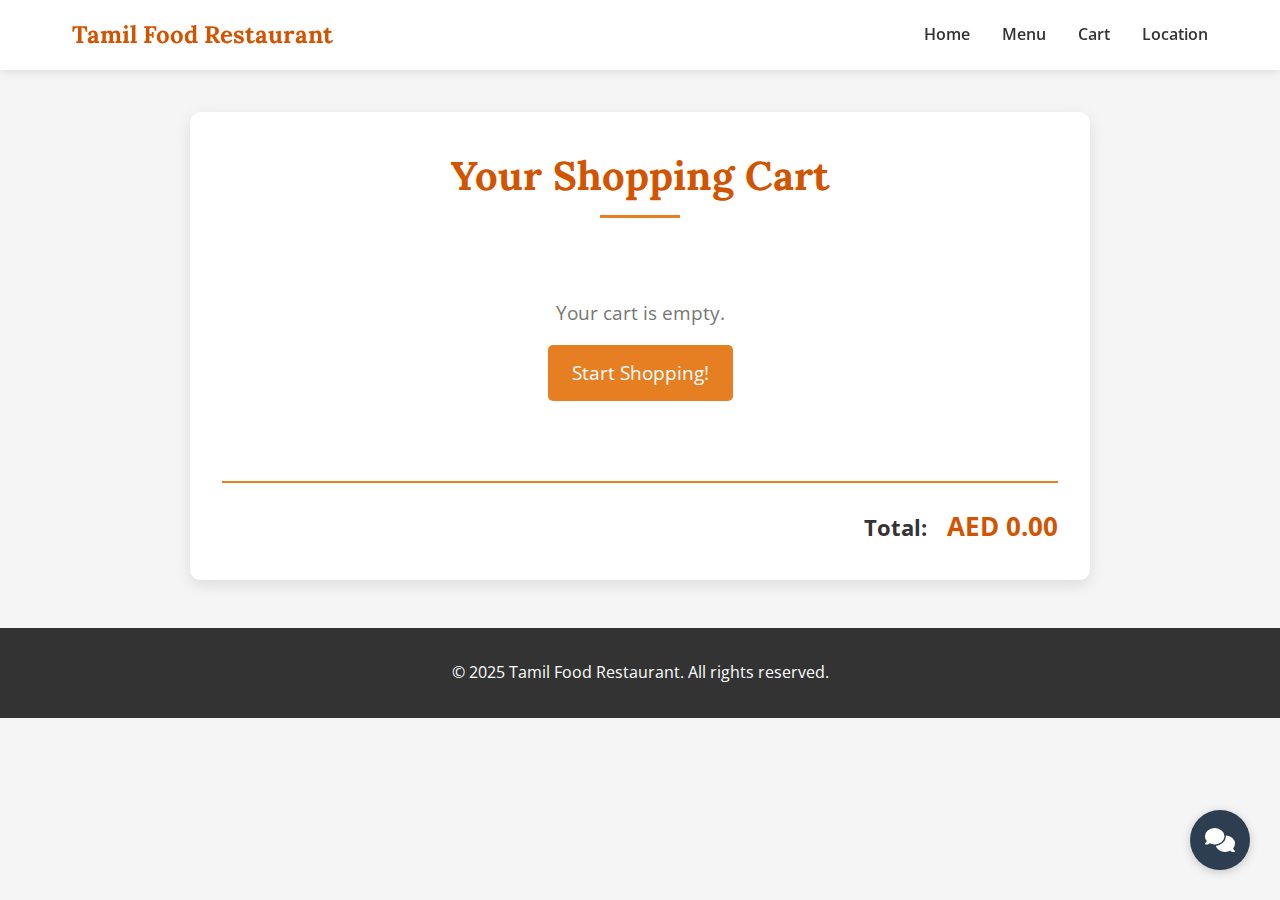
<file: cart.html>
<!DOCTYPE html>
<html lang="en">
<head>
    <meta charset="UTF-8">
    <meta name="viewport" content="width=device-width, initial-scale=1.0">
    <title>Your Cart - Tamil Food Restaurant</title>
    <link href="https://fonts.googleapis.com/css2?family=Open+Sans:wght@300;400;600;700&family=Lora:wght@400;700&display=swap" rel="stylesheet">
    <link rel="stylesheet" href="https://cdnjs.cloudflare.com/ajax/libs/font-awesome/6.4.0/css/all.min.css">
    <style>
        :root {
            --primary: #d35400;
            --secondary: #e67e22;
            --light: #f5f5f5;
            --dark: #333;
            --success: #27ae60;
            --whatsapp: #25D366;
        }

        * {
            margin: 0;
            padding: 0;
            box-sizing: border-box;
            font-family: 'Open Sans', sans-serif;
        }

        body {
            background-color: var(--light); /* Changed for a consistent background */
            color: var(--dark);
            line-height: 1.6;
            padding-top: 80px; /* To account for fixed nav */
        }

        h1, h2, h3, h4 {
            font-family: 'Lora', serif;
        }

        /* Navigation - Copied from index.html/menu.html */
        nav {
            background-color: white;
            box-shadow: 0 2px 10px rgba(0,0,0,0.1);
            position: fixed;
            width: 100%;
            top: 0;
            z-index: 1000;
            transition: all 0.3s ease;
        }

        .nav-container {
            display: flex;
            justify-content: space-between;
            align-items: center;
            max-width: 1200px;
            margin: 0 auto;
            padding: 1rem 2rem;
        }

        .logo a {
            font-family: 'Lora', serif;
            font-size: 1.5rem;
            font-weight: 700;
            color: var(--primary);
            text-decoration: none;
        }

        .nav-links {
            display: flex;
            list-style: none;
        }

        .nav-links li {
            margin-left: 2rem;
        }

        .nav-links a {
            color: var(--dark);
            text-decoration: none;
            font-weight: 600;
            transition: color 0.3s;
            position: relative;
        }

        .nav-links a:hover {
            color: var(--primary);
        }

        .nav-links a::after {
            content: '';
            position: absolute;
            width: 0;
            height: 2px;
            background: var(--primary);
            bottom: -5px;
            left: 0;
            transition: width 0.3s;
        }

        .nav-links a:hover::after {
            width: 100%;
        }

        /* Cart Page Specific Styles */
        .cart-page-container {
            max-width: 900px;
            margin: 2rem auto;
            padding: 2rem;
            background-color: white;
            border-radius: 10px;
            box-shadow: 0 5px 15px rgba(0,0,0,0.1);
            animation: fadeIn 0.8s ease-out;
        }

        .cart-page-container h1 {
            color: var(--primary);
            text-align: center;
            margin-bottom: 2rem;
            font-size: 2.5rem;
            position: relative;
            padding-bottom: 10px;
        }

        .cart-page-container h1::after {
            content: '';
            position: absolute;
            width: 80px;
            height: 3px;
            background: var(--secondary);
            bottom: 0;
            left: 50%;
            transform: translateX(-50%);
        }

        .cart-items-list {
            list-style: none;
            padding: 0;
            margin-bottom: 2rem;
        }

        .cart-item {
            display: flex;
            justify-content: space-between;
            align-items: center;
            padding: 1rem 0;
            border-bottom: 1px solid #eee;
            transition: background-color 0.3s ease;
        }

        .cart-item:last-child {
            border-bottom: none;
        }

        .cart-item-details {
            flex-grow: 1;
        }

        .cart-item-name {
            font-weight: 600;
            color: var(--dark);
            font-size: 1.1rem;
        }

        .cart-item-price {
            color: var(--primary);
            font-weight: bold;
            margin-top: 0.2rem;
        }

        .cart-item-controls {
            display: flex;
            align-items: center;
            gap: 0.5rem;
        }

        .quantity-btn {
            width: 30px;
            height: 30px;
            border: none;
            border-radius: 50%;
            background: #eee;
            cursor: pointer;
            display: flex;
            align-items: center;
            justify-content: center;
            font-size: 1.2rem;
            font-weight: bold;
            transition: all 0.2s;
        }

        .quantity-btn:hover {
            background: #ddd;
            transform: scale(1.1);
        }

        .cart-item-quantity {
            font-weight: 600;
            width: 25px;
            text-align: center;
        }

        .remove-item-btn {
            background: none;
            border: none;
            color: #e74c3c;
            font-size: 1.5rem;
            cursor: pointer;
            margin-left: 1rem;
            transition: transform 0.2s;
        }

        .remove-item-btn:hover {
            transform: scale(1.2);
        }

        .cart-summary {
            border-top: 2px solid var(--secondary);
            padding-top: 1.5rem;
            margin-top: 2rem;
            text-align: right;
        }

        .cart-total-label {
            font-size: 1.4rem;
            font-weight: bold;
            color: var(--dark);
        }

        .cart-total-amount {
            font-size: 1.6rem;
            font-weight: bold;
            color: var(--primary);
            margin-left: 1rem;
        }

        .checkout-btn {
            display: block;
            width: 100%;
            background: var(--whatsapp);
            color: white;
            padding: 1rem;
            border: none;
            border-radius: 8px;
            font-size: 1.2rem;
            font-weight: 600;
            cursor: pointer;
            margin-top: 1.5rem;
            transition: background 0.3s ease, transform 0.2s ease;
            display: flex;
            align-items: center;
            justify-content: center;
            gap: 0.75rem;
        }

        .checkout-btn:hover {
            background: #128C7E;
            transform: translateY(-2px);
        }

        .empty-cart-message {
            text-align: center;
            padding: 3rem 0;
            color: #777;
            font-size: 1.2rem;
        }

        .continue-shopping-btn {
            display: inline-block;
            margin-top: 1rem;
            background: var(--secondary);
            color: white;
            padding: 0.8rem 1.5rem;
            text-decoration: none;
            border-radius: 5px;
            transition: background 0.3s;
        }

        .continue-shopping-btn:hover {
            background: var(--primary);
        }

        /* WhatsApp Popup - Copied from index.html */
        .whatsapp-popup {
            position: fixed;
            top: 0;
            left: 0;
            width: 100%;
            height: 100%;
            background: rgba(0,0,0,0.8);
            display: flex;
            align-items: center;
            justify-content: center;
            z-index: 1001;
            opacity: 0;
            visibility: hidden;
            transition: all 0.3s;
        }

        .whatsapp-popup.active {
            opacity: 1;
            visibility: visible;
        }

        .whatsapp-container {
            background: white;
            padding: 2rem;
            border-radius: 10px;
            max-width: 500px;
            width: 90%;
            text-align: center;
            animation: fadeInUp 0.5s;
        }

        .whatsapp-container h3 {
            margin-bottom: 1rem;
            color: var(--primary);
        }

        .whatsapp-container p {
            margin-bottom: 1.5rem;
        }

        .whatsapp-actions {
            display: flex;
            gap: 1rem;
            justify-content: center;
        }

        .whatsapp-btn {
            background: var(--whatsapp);
            color: white;
            border: none;
            padding: 0.75rem 1.5rem;
            border-radius: 50px;
            cursor: pointer;
            font-weight: 600;
            display: flex;
            align-items: center;
            gap: 0.5rem;
            transition: all 0.3s;
        }

        .whatsapp-btn:hover {
            background: #128C7E;
            transform: translateY(-2px);
        }

        .cancel-btn {
            background: #e74c3c;
        }

        .cancel-btn:hover {
            background: #c0392b;
        }

        /* Footer - Copied from index.html/menu.html */
        footer {
            background: var(--dark);
            color: white;
            text-align: center;
            padding: 2rem;
            margin-top: 3rem;
        }

        /* Chatbot Styles - Copied from index.html/menu.html */
        .floating-chat-btn {
            position: fixed;
            bottom: 30px;
            right: 30px;
            width: 60px;
            height: 60px;
            background: #2c3e50;
            color: white;
            border-radius: 50%;
            display: flex;
            justify-content: center;
            align-items: center;
            font-size: 24px;
            cursor: pointer;
            box-shadow: 0 2px 10px rgba(0,0,0,0.2);
            z-index: 999;
            transition: all 0.3s ease;
        }
        .floating-chat-btn:hover {
            background: #1a252f;
            transform: scale(1.1);
        }
        .chatbot-container {
            position: fixed;
            bottom: 100px;
            right: 30px;
            width: 350px;
            height: 450px;
            background: white;
            border-radius: 10px;
            box-shadow: 0 0 20px rgba(0,0,0,0.2);
            display: flex;
            flex-direction: column;
            overflow: hidden;
            transform: translateY(20px);
            opacity: 0;
            visibility: hidden;
            transition: all 0.3s ease;
            z-index: 1000;
        }
        .chatbot-container.active {
            transform: translateY(0);
            opacity: 1;
            visibility: visible;
        }
        .chatbot-header {
            background: #2c3e50;
            color: white;
            padding: 15px;
            display: flex;
            justify-content: space-between;
            align-items: center;
        }
        .chatbot-close-btn {
            background: none;
            border: none;
            color: white;
            font-size: 20px;
            cursor: pointer;
        }
        .chatbot-messages {
            flex: 1;
            padding: 15px;
            overflow-y: auto;
            background: #f9f9f9;
        }
        .chatbot-input {
            display: flex;
            padding: 10px;
            border-top: 1px solid #eee;
            background: white;
        }
        .chatbot-text-input {
            flex: 1;
            padding: 10px;
            border: 1px solid #ddd;
            border-radius: 20px;
            outline: none;
        }
        .chatbot-send-btn {
            margin-left: 10px;
            padding: 10px 15px;
            background: #2c3e50;
            color: white;
            border: none;
            border-radius: 20px;
            cursor: pointer;
        }
        .chatbot-quick-replies {
            padding: 10px;
            border-top: 1px solid #eee;
            background: #f5f5f5;
        }
        .chatbot-quick-replies p {
            margin: 0 0 8px 0;
            font-size: 12px;
            color: #666;
        }
        .quick-reply-btn {
            margin: 0 5px 5px 0;
            padding: 5px 10px;
            background: #e3f2fd;
            border: 1px solid #bbdefb;
            border-radius: 15px;
            font-size: 12px;
            cursor: pointer;
        }
        .quick-reply-btn:hover {
            background: #bbdefb;
        }
        .message {
            margin-bottom: 15px;
            padding: 10px 15px;
            border-radius: 18px;
            max-width: 80%;
            word-wrap: break-word;
        }
        .user-message {
            background: #e3f2fd;
            margin-left: auto;
            border-bottom-right-radius: 5px;
        }
        .bot-message {
            background: #f1f1f1;
            margin-right: auto;
            border-bottom-left-radius: 5px;
        }
        .typing-indicator {
            display: inline-block;
            padding: 10px 15px;
            background: #f1f1f1;
            border-radius: 18px;
            margin-bottom: 15px;
            border-bottom-left-radius: 5px;
        }
        .typing-indicator span {
            height: 8px;
            width: 8px;
            background: #666;
            border-radius: 50%;
            display: inline-block;
            margin: 0 2px;
            animation: typing 1s infinite ease-in-out;
        }
        .typing-indicator span:nth-child(2) { animation-delay: 0.2s; }
        .typing-indicator span:nth-child(3) { animation-delay: 0.4s; }
        @keyframes typing {
            0%, 100% { transform: translateY(0); }
            50% { transform: translateY(-5px); }
        }

        /* Animations */
        @keyframes fadeIn {
            from { opacity: 0; }
            to { opacity: 1; }
        }
        @keyframes fadeInUp {
            from {
                opacity: 0;
                transform: translateY(20px);
            }
            to {
                opacity: 1;
                transform: translateY(0);
            }
        }

        @media (max-width: 768px) {
            .cart-page-container {
                margin: 1rem;
                padding: 1rem;
            }
            .cart-page-container h1 {
                font-size: 2rem;
            }
            .cart-item {
                flex-direction: column;
                align-items: flex-start;
                gap: 0.5rem;
            }
            .cart-item-controls {
                width: 100%;
                justify-content: flex-end;
            }
            .cart-total-label, .cart-total-amount {
                font-size: 1.2rem;
            }
            .checkout-btn {
                font-size: 1rem;
            }
        }
    </style>
</head>
<body>
    <nav>
        <div class="nav-container">
            <div class="logo">
                <a href="index.html">Tamil Food Restaurant</a>
            </div>
            <ul class="nav-links">
                <li><a href="index.html">Home</a></li>
                <li><a href="menu.html">Menu</a></li>
                <li><a href="cart.html">Cart</a></li>
                <li><a href="index.html#location-section">Location</a></li>
            </ul>
        </div>
    </nav>

    <div class="cart-page-container">
        <h1>Your Shopping Cart</h1>
        <ul id="cart-items-list" class="cart-items-list">
            </ul>
        <div id="empty-cart-message" class="empty-cart-message" style="display:none;">
            Your cart is empty. <br><a href="menu.html" class="continue-shopping-btn">Start Shopping!</a>
        </div>
        <div class="cart-summary">
            <span class="cart-total-label">Total:</span>
            <span id="cart-total-amount" class="cart-total-amount">AED 0.00</span>
        </div>
        <button id="checkout-btn" class="checkout-btn">
            <i class="fab fa-whatsapp"></i> Order via WhatsApp
        </button>
    </div>

    <div class="whatsapp-popup" id="whatsapp-popup">
        <div class="whatsapp-container">
            <h3>Confirm Your Order</h3>
            <p>You're about to send your order via WhatsApp. Please confirm to proceed.</p>
            <div class="whatsapp-actions">
                <button class="whatsapp-btn" id="confirm-whatsapp">
                    <i class="fab fa-whatsapp"></i> Send Order
                </button>
                <button class="whatsapp-btn cancel-btn" id="cancel-whatsapp">
                    <i class="fas fa-times"></i> Cancel
                </button>
            </div>
        </div>
    </div>

    <footer>
        <p>© 2025 Tamil Food Restaurant. All rights reserved.</p>
    </footer>

    <div class="floating-chat-btn" id="floating-chat-btn">
        <i class="fas fa-comments"></i>
    </div>

    <div class="chatbot-container" id="chatbot-container">
        <div class="chatbot-header">
            <h3>Restaurant AI Assistant</h3>
            <button class="chatbot-close-btn">×</button>
        </div>
        <div class="chatbot-messages" id="chatbot-messages"></div>
        <div class="chatbot-input">
            <input type="text" placeholder="Type your message..." class="chatbot-text-input" id="chatbot-input">
            <button class="chatbot-send-btn">Send</button>
        </div>
        <div class="chatbot-quick-replies">
            <p>Quick questions:</p>
            <button class="quick-reply-btn">What's on the menu?</button>
            <button class="quick-reply-btn">How to make reservation?</button>
            <button class="quick-reply-btn">What are your hours?</button>
            <button class="quick-reply-btn">Where are you located?</button>
        </div>
    </div>

    <script>
        // Menu Items (needs to be consistent across all pages using cart/chatbot)
        const menuItems = [
            { id: 1, name: "Green Peas Masala (3 Pcs)", price: 7, category: "Veg Gravy", veg: true },
            { id: 2, name: "Gobi Masala", price: 11, category: "Veg Gravy", veg: true },
            { id: 3, name: "Mushroom Masala", price: 12, category: "Veg Gravy", veg: true },
            { id: 4, name: "Mushroom Chilli", price: 12, category: "Veg Gravy", veg: true },
            { id: 5, name: "Mushroom Munchurian", price: 13, category: "Veg Gravy", veg: true },
            { id: 6, name: "Kadai Paneer", price: 12, category: "Veg Gravy", veg: true },
            { id: 7, name: "Mutter Paneer", price: 11, category: "Veg Gravy", veg: true },
            { id: 8, name: "Dal Fry", price: 8, category: "Veg Gravy", veg: true },
            { id: 9, name: "Dal Tadka", price: 10, category: "Veg Gravy", veg: true },
            { id: 10, name: "Dal Kichadi", price: 10, category: "Veg Gravy", veg: true },
            { id: 11, name: "Chilly Chicken(Dry)", price: 12, category: "Chicken", veg: false },
            { id: 12, name: "Chilly Chicken(Gravy)", price: 12, category: "Chicken", veg: false },
            { id: 13, name: "Chicken Masala", price: 12, category: "Chicken", veg: true },
            { id: 14, name: "Chicken Curry", price: 12, category: "Chicken", veg: true },
            { id: 15, name: "Chicken Roast Dry", price: 12, category: "Chicken", veg: false },
            { id: 16, name: "Chicken 65", price: 12, category: "Chicken", veg: true },
            { id: 17, name: "Chicken Pallipalayam", price: 12, category: "Chicken", veg: false },
            { id: 18, name: "Chicken Sukka", price: 12, category: "Chicken", veg: true },
            { id: 19, name: "Chicken Boneless 65", price: 12, category: "Chicken", veg: false },
            { id: 20, name: "Chicken Kadai 65", price: 12, category: "Chicken", veg: false },
            { id: 21, name: "Chicken Garlic", price: 12, category: "Chicken", veg: true },
            { id: 22, name: "Chicken Butter Gravy", price: 12, category: "Chicken", veg: false },
            { id: 23, name: "Chicken Pepper", price: 12, category: "Chicken", veg: true },
            { id: 24, name: "Chicken Manchurian", price: 12, category: "Chicken", veg: false },
            { id: 25, name: "Mutton Curry", price: 14, category: "Mutton", veg: false },
            { id: 26, name: "Mutton Masala", price: 14, category: "Mutton", veg: false },
            { id: 27, name: "Mutton Sukka", price: 14, category: "Mutton", veg: false },
            { id: 28, name: "Mutton Kadai", price: 14, category: "Mutton", veg: false },
            { id: 29, name: "Mutton Pepper Dry", price: 14, category: "Mutton", veg: false },
            { id: 30, name: "Mutton Chilli", price: 14, category: "Mutton", veg: false },
            { id: 31, name: "Mutton Pepper Gravy", price: 14, category: "Mutton", veg: false },
            { id: 32, name: "Mutton Chetinadu", price: 14, category: "Mutton", veg: false },
            { id: 33, name: "Prawns Noodles", price: 16, category: "Noodles", veg: false },
            { id: 34, name: "Schezwan Veg Noodles", price: 12, category: "Noodles", veg: true },
            { id: 35, name: "Schezwan Egg Noodles", price: 13, category: "Noodles", veg: false },
            { id: 36, name: "Schezwan Chicken Noodles", price: 14, category: "Noodles", veg: false },
            { id: 37, name: "Schezwan Mutton Noodles", price: 16, category: "Noodles", veg: false },
            { id: 66, name: "Veg Noodles", price: 11, category: "Noodles", veg: true },
            { id: 70, name: "Egg Noodles", price: 12, category: "Noodles", veg: false },
            { id: 71, name: "Mix Noodles", price: 16, category: "Noodles", veg: false },
            { id: 72, name: "Chicken Noodles", price: 13, category: "Noodles", veg: false },
            { id: 73, name: "Mutton Noodles", price: 15, category: "Noodles", veg: false },
            { id: 56, name: "Veg Fried Rice", price: 9, category: "Fried Rice", veg: true },
            { id: 61, name: "Egg Fried Rice", price: 9, category: "Fried Rice", veg: false },
            { id: 62, name: "Chicken Fried Rice", price: 9, category: "Fried Rice", veg: false },
            { id: 63, name: "Mutton Fried Rice", price: 9, category: "Fried Rice", veg: false },
            { id: 64, name: "Mix Fried Rice", price: 9, category: "Fried Rice", veg: false },
            { id: 65, name: "Schezwan Egg Fried Rice", price: 9, category: "Fried Rice", veg: false },
            { id: 67, name: "Schezwan Chicken Fried Rice", price: 9, category: "Fried Rice", veg: false },
            { id: 68, name: "Schezwan Mutton Fried Rice", price: 9, category: "Fried Rice", veg: false },
            { id: 69, name: "Prawns Fried Rice", price: 9, category: "Fried Rice", veg: false },
            { id: 49, name: "Chicken 65 Biriyani", price: 16, category: "Special Dum Biriyani", veg: false },
            { id: 50, name: "Chicken Biriyani", price: 14, category: "Special Dum Biriyani", veg: false },
            { id: 51, name: "Mutton Biriyani", price: 16, category: "Special Dum Biriyani", veg: false },
            { id: 52, name: "Egg Biriyani", price: 12, category: "Special Dum Biriyani", veg: false },
            { id: 53, name: "Prawns Biriyani", price: 18, category: "Special Dum Biriyani", veg: false },
            { id: 54, name: "Fish Biriyani", price: 17, category: "Special Dum Biriyani", veg: false },
            { id: 55, name: "Plain Biriyani", price: 11, category: "Special Dum Biriyani", veg: false },
            { id: 38, name: "Gobi Manchurian Dry", price: 12, category: "Vegetable Dishes", veg: true },
            { id: 39, name: "Gobi Manchurian Gravy", price: 12, category: "Vegetable Dishes", veg: true },
            { id: 40, name: "Gobi Chilli Dry", price: 12, category: "Vegetable Dishes", veg: true },
            { id: 41, name: "Gobi Chilli Gravy", price: 12, category: "Vegetable Dishes", veg: true },
            { id: 42, name: "Gobi 65", price: 12, category: "Vegetable Dishes", veg: true },
            { id: 43, name: "Channa Masala", price: 7, category: "Vegetable Dishes", veg: true },
            { id: 44, name: "Mix Vegetable", price: 7, category: "Vegetable Dishes", veg: true },
            { id: 45, name: "Paneer Masala", price: 11, category: "Vegetable Dishes", veg: true },
            { id: 46, name: "South Indian Thali(Veg)", price: 11, category: "Thali", veg: true },
            { id: 47, name: "South Indian Thali(Chicken/Fish)", price: 13, category: "Thali", veg: false },
            { id: 48, name: "Variety Rice", price: 8, category: "Thali", veg: true },
            { id: 57, name: "Jeera Rice", price: 9, category: "Fried Rice", veg: true },
            { id: 58, name: "Ghee Rice", price: 9, category: "Fried Rice", veg: true },
            { id: 59, name: "Gobi Fried Rice", price: 9, category: "Fried Rice", veg: true },
            { id: 60, name: "Ginger Fried Rice", price: 9, category: "Fried Rice", veg: true },
            { id: 74, name: "Fish Masala", price: 9, category: "Sea Foods", veg: false },
            { id: 75, name: "Fish Fry", price: 15, category: "Sea Foods", veg: false },
            { id: 76, name: "Sherry Fry", price: 15, category: "Sea Foods", veg: false },
            { id: 77, name: "Fish Manchurian", price: 15, category: "Sea Foods", veg: false },
            { id: 78, name: "Fish Chilli", price: 14, category: "Sea Foods", veg: false },
            { id: 79, name: "Ayala Fish Fry", price: 15, category: "Sea Foods", veg: false },
            { id: 80, name: "Nethili Fish", price: 12, category: "Sea Foods", veg: false },
            { id: 81, name: "Prawns Masala", price: 15, category: "Sea Foods", veg: false },
            { id: 82, name: "Prawns 65", price: 15, category: "Sea Foods", veg: false },
            { id: 83, name: "Prawns Ginger", price: 15, category: "Sea Foods", veg: false },
            { id: 84, name: "Prawns Sukka", price: 15, category: "Sea Foods", veg: false },
            { id: 85, name: "Egg Masala", price: 8, category: "Egg Dishes", veg: false },
            { id: 86, name: "Egg Roast", price: 8, category: "Egg Dishes", veg: false },
            { id: 87, name: "Egg Bhurji", price: 6, category: "Egg Dishes", veg: false },
            { id: 88, name: "Veg Soup", price: 5, category: "Soup", veg: true },
            { id: 89, name: "Chicken Soup", price: 5, category: "Soup", veg: false },
            { id: 90, name: "Mutton Soup", price: 6, category: "Soup", veg: false },
            { id: 91, name: "Nandu Soup", price: 12, category: "Soup", veg: false },
            { id: 92, name: "Tea", price: 1, category: "Hot & Cold Drinks", veg: true },
            { id: 93, name: "Coffee", price: 3, category: "Hot & Cold Drinks", veg: true },
            { id: 94, name: "Fresh Milk", price: 2, category: "Hot & Cold Drinks", veg: true },
            { id: 95, name: "Soft drinks", price: 3, category: "Hot & Cold Drinks", veg: true },
            { id: 96, name: "Badam Milk (H)", price: 3, category: "Hot & Cold Drinks", veg: true },
            { id: 97, name: "Sukku Coffee", price: 2, category: "Hot & Cold Drinks", veg: true },
            { id: 98, name: "Mineral Water", price: 1, category: "Hot & Cold Drinks", veg: true },
            { id: 99, name: "Chetinadu Chicken", price: 13, category: "FNR Special", veg: false },
            { id: 100, name: "Nandu Masala (Crab)", price: 12, category: "FNR Special", veg: false },
            { id: 101, name: "Mutton Boti Masala", price: 11, category: "FNR Special", veg: false },
            { id: 102, name: "Mutton Liver Masala", price: 12, category: "FNR Special", veg: false },
            { id: 103, name: "Parotta", price: 1, category: "Dinner", veg: true },
            { id: 104, name: "Parotta Set(2Pcs)", price: 5, category: "Dinner", veg: true },
            { id: 105, name: "Wheat Parotta", price: 2, category: "Dinner", veg: true },
            { id: 106, name: "Wheat Parotta Set(2Pcs)", price: 7, category: "Dinner", veg: true },
            { id: 107, name: "Chappathi", price: 1, category: "Dinner", veg: true },
            { id: 108, name: "Chappathi Set(2Pcs)", price: 5, category: "Dinner", veg: true },
            { id: 109, name: "Egg Lappa", price: 7, category: "Dinner", veg: false },
            { id: 110, name: "Veche Plain Parotta", price: 3, category: "Dinner", veg: true },
            { id: 111, name: "Egg Veche Parotta", price: 5, category: "Dinner", veg: false },
            { id: 112, name: "Egg Kothu Parotta", price: 12, category: "Dinner", veg: false },
            { id: 113, name: "Kothu Parotta Vegetable", price: 11, category: "Dinner", veg: true },
            { id: 114, name: "Kothu Parotta Chicken", price: 12, category: "Dinner", veg: false },
            { id: 115, name: "Kothu Parotta Mutton", price: 14, category: "Dinner", veg: false },
            { id: 116, name: "Kothu Parotta Prawn", price: 15, category: "Dinner", veg: false },
            { id: 117, name: "Mix Kothu Parotta", price: 15, category: "Dinner", veg: false },
            { id: 118, name: "Chilli Parotta Chicken", price: 13, category: "Dinner", veg: false },
            { id: 119, name: "Chilli Parotta Vegetable", price: 11, category: "Dinner", veg: false },
            { id: 120, name: "Chilli Parotta Mutton", price: 14, category: "Dinner", veg: false },
            { id: 121, name: "Chicken Lappa", price: 8, category: "Dinner", veg: false },
            { id: 122, name: "Chicken Murthaba", price: 10, category: "Dinner", veg: false },
        ];


        // DOM Elements for Cart
        const cartItemsList = document.getElementById('cart-items-list');
        const cartTotalAmount = document.getElementById('cart-total-amount');
        const checkoutBtn = document.getElementById('checkout-btn');
        const emptyCartMessage = document.getElementById('empty-cart-message');

        // DOM Elements for WhatsApp Popup
        const whatsappPopup = document.getElementById('whatsapp-popup');
        const confirmWhatsappBtn = document.getElementById('confirm-whatsapp');
        const cancelWhatsappBtn = document.getElementById('cancel-whatsapp');

        document.addEventListener('DOMContentLoaded', () => {
            renderCartItems();
            updateCartSummary();

            checkoutBtn.addEventListener('click', showWhatsappPopup);
            confirmWhatsappBtn.addEventListener('click', sendWhatsappOrder);
            cancelWhatsappBtn.addEventListener('click', hideWhatsappPopup);

            // Chatbot initialization for cart.html
            const chatBtn = document.getElementById('floating-chat-btn');
            const chatContainer = document.getElementById('chatbot-container');
            const closeBtn = document.querySelector('.chatbot-close-btn');
            const sendBtn = document.querySelector('.chatbot-send-btn');
            const chatInput = document.getElementById('chatbot-input');
            const messagesContainer = document.getElementById('chatbot-messages');

            chatBtn.addEventListener('click', () => chatContainer.classList.toggle('active'));
            closeBtn.addEventListener('click', () => chatContainer.classList.remove('active'));
            sendBtn.addEventListener('click', sendMessage);
            chatInput.addEventListener('keypress', (e) => {
                if (e.key === 'Enter') sendMessage();
            });

            function sendMessage() {
                const message = chatInput.value.trim();
                if (!message) return;
                addMessage(message, 'user');
                chatInput.value = '';
                showTypingIndicator();
                setTimeout(() => {
                    removeTypingIndicator();
                    const response = generateAIResponse(message);
                    addMessage(response, 'bot');
                }, 1000 + Math.random() * 1500);
            }

            function addMessage(text, sender) {
                const message = document.createElement('div');
                message.classList.add('message', `${sender}-message`);
                message.innerHTML = text;
                messagesContainer.appendChild(message);
                messagesContainer.scrollTop = messagesContainer.scrollHeight;
            }

            function showTypingIndicator() {
                const typing = document.createElement('div');
                typing.className = 'typing-indicator';
                typing.id = 'typing-indicator';
                typing.innerHTML = '<span></span><span></span><span></span>';
                messagesContainer.appendChild(typing);
                messagesContainer.scrollTop = messagesContainer.scrollHeight;
            }

            function removeTypingIndicator() {
                const typing = document.getElementById('typing-indicator');
                if (typing) typing.remove();
            }

            function generateAIResponse(input) {
                const lower = input.toLowerCase();

                if (lower.includes("menu") || lower.includes("food") || lower.includes("dishes")) {
                    let fullMenuResponse = "Certainly! Here is our full menu:\n\n";
                    const categorizedMenu = menuItems.reduce((acc, item) => {
                        if (!acc[item.category]) {
                            acc[item.category] = [];
                        }
                        acc[item.category].push(item);
                        return acc;
                    }, {});

                    for (const category in categorizedMenu) {
                        fullMenuResponse += `*${category}*:\n`;
                        categorizedMenu[category].forEach(item => {
                            fullMenuResponse += `• ${item.name} - AED ${item.price.toFixed(2)}\n`;
                        });
                        fullMenuResponse += "\n";
                    }

                    fullMenuResponse += "You can also view the complete menu on our <a href='menu.html' target='_blank'>Menu Page</a>.";
                    return fullMenuResponse;
                }

                const matches = menuItems.filter(item =>
                    item.name.toLowerCase().includes(lower)
                );

                if (matches.length > 0) {
                    const response = matches.slice(0, 10).map(item => `• ${item.name} - AED ${item.price.toFixed(2)}`).join('\n');
                    return `Here’s what I found for your search:\n\n${response}`;
                }

                if (lower.includes("hours") || lower.includes("timing")) return "🕗 We're open daily from 8 AM to 10 PM.";
                if (lower.includes("reservation") || lower.includes("book") || lower.includes("table"))
                    return "📞 You can make a reservation by calling us at +971 50 123 4567.";
                if (lower.includes("location") || lower.includes("where")) return "📍 We're at 123 Food Street, Al Nahda, Sharjah, UAE.";

                return "I'm here to help with anything about our restaurant! Try asking about the menu, location, or hours.";
            }

            document.querySelectorAll('.quick-reply-btn').forEach(btn => {
                btn.addEventListener('click', function () {
                    const text = this.textContent;
                    addMessage(text, 'user');
                    showTypingIndicator();
                    setTimeout(() => {
                        removeTypingIndicator();
                        const reply = generateAIResponse(text);
                        addMessage(reply, 'bot');
                    }, 1000 + Math.random() * 1500);
                });
            });

            setTimeout(() => {
                addMessage("Hello! I'm your AI restaurant assistant. Ask me about our menu, hours, or reservations!", 'bot');
            }, 1500);
        });

        // Cart functions
        function getCart() {
            return JSON.parse(localStorage.getItem('cart')) || [];
        }

        function saveCart(cart) {
            localStorage.setItem('cart', JSON.stringify(cart));
        }

        function renderCartItems() {
            const cart = getCart();
            cartItemsList.innerHTML = ''; // Clear existing items

            if (cart.length === 0) {
                emptyCartMessage.style.display = 'block';
                checkoutBtn.style.display = 'none';
            } else {
                emptyCartMessage.style.display = 'none';
                checkoutBtn.style.display = 'flex'; // Use flex to align WhatsApp icon
                cart.forEach(item => {
                    const li = document.createElement('li');
                    li.className = 'cart-item';
                    li.innerHTML = `
                        <div class="cart-item-details">
                            <div class="cart-item-name">${item.name}</div>
                            <div class="cart-item-price">AED ${(item.price * item.quantity).toFixed(2)}</div>
                        </div>
                        <div class="cart-item-controls">
                            <button class="quantity-btn" onclick="changeQuantity(${item.id}, -1)">-</button>
                            <span class="cart-item-quantity">${item.quantity}</span>
                            <button class="quantity-btn" onclick="changeQuantity(${item.id}, 1)">+</button>
                            <button class="remove-item-btn" onclick="removeFromCart(${item.id})">
                                <i class="fas fa-trash-alt"></i>
                            </button>
                        </div>
                    `;
                    cartItemsList.appendChild(li);
                });
            }
        }

        function updateCartSummary() {
            const cart = getCart();
            const total = cart.reduce((sum, item) => sum + (item.price * item.quantity), 0);
            cartTotalAmount.textContent = `AED ${total.toFixed(2)}`;
        }

        function changeQuantity(id, delta) {
            let cart = getCart();
            const itemIndex = cart.findIndex(item => item.id === id);

            if (itemIndex > -1) {
                cart[itemIndex].quantity += delta;
                if (cart[itemIndex].quantity <= 0) {
                    cart.splice(itemIndex, 1); // Remove item if quantity is 0 or less
                }
                saveCart(cart);
                renderCartItems();
                updateCartSummary();
            }
        }

        function removeFromCart(id) {
            let cart = getCart();
            cart = cart.filter(item => item.id !== id);
            saveCart(cart);
            renderCartItems();
            updateCartSummary();
        }

        function showWhatsappPopup() {
            const cart = getCart();
            if (cart.length === 0) {
                alert('Your cart is empty! Please add items before ordering.');
                return;
            }
            whatsappPopup.classList.add('active');
            document.body.style.overflow = 'hidden';
        }

        function hideWhatsappPopup() {
            whatsappPopup.classList.remove('active');
            document.body.style.overflow = 'auto';
        }

        function sendWhatsappOrder() {
            const cart = getCart();
            if (cart.length === 0) {
                alert('Your cart is empty!'); // Should not happen if showWhatsappPopup checks
                return;
            }

            let message = `*Order from Tamil Food Restaurant*%0A%0A`;
            message += `*Customer Details*%0A`;
            message += `Name: [Please enter your name]%0A`;
            message += `Phone: [Please enter your phone]%0A`;
            message += `Delivery Address: [Please enter address if delivery]%0A%0A`;

            message += `*Order Items*%0A`;
            cart.forEach(item => {
                message += `${item.name} x ${item.quantity} - AED ${(item.price * item.quantity).toFixed(2)}%0A`;
            });

            message += `%0A*Total: AED ${cart.reduce((sum, item) => sum + (item.price * item.quantity), 0).toFixed(2)}*%0A%0A`;
            message += `*Special Instructions:* [Any special requests or notes]`;

            const phoneNumber = '+971544205511'; // Restaurant's WhatsApp number
            const whatsappUrl = `https://wa.me/${phoneNumber}?text=${encodeURIComponent(message)}`;

            window.open(whatsappUrl, '_blank');

            // Optionally clear cart after sending the order
            localStorage.removeItem('cart');
            renderCartItems();
            updateCartSummary();
            hideWhatsappPopup();
        }

        // Expose functions to global scope for onclick attributes
        window.changeQuantity = changeQuantity;
        window.removeFromCart = removeFromCart;
    </script>
</body>
</html>
</file>
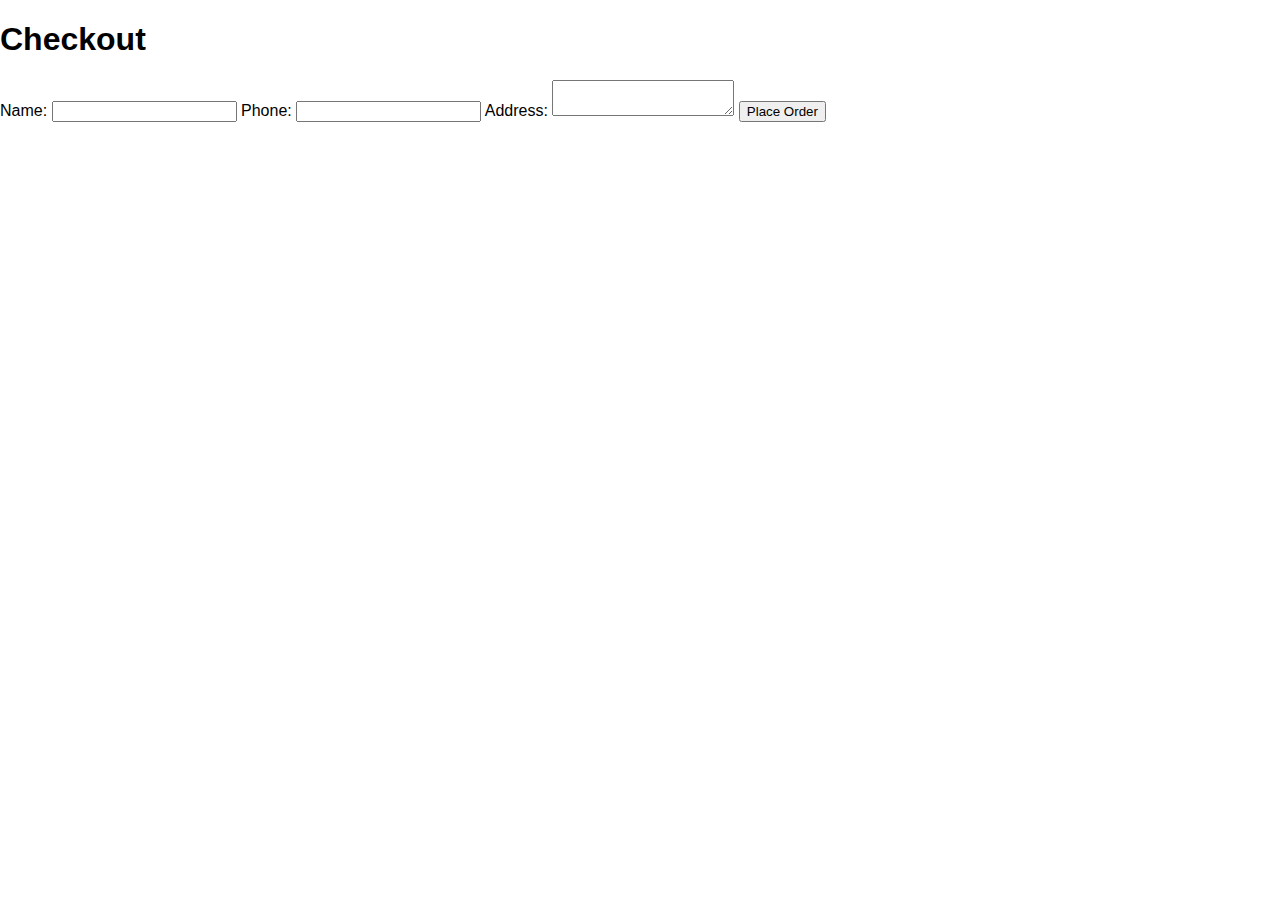
<file: checkout.html>
<!DOCTYPE html>
<html lang="en">
<head><meta charset="UTF-8"><meta name="viewport" content="width=device-width, initial-scale=1.0">
<title>Checkout</title><link rel="stylesheet" href="styles.css"></head>
<body>
<header><h1>Checkout</h1></header>
<main>
<form id="checkout-form">
<label>Name: <input type="text" id="name" required></label>
<label>Phone: <input type="tel" id="phone" required></label>
<label>Address: <textarea id="address" required></textarea></label>
<button type="submit">Place Order</button>
</form></main>
<script>
document.getElementById('checkout-form').addEventListener('submit', function(e) {
  e.preventDefault();
  const name = document.getElementById('name').value;
  const phone = document.getElementById('phone').value;
  const address = document.getElementById('address').value;
  const cart = JSON.parse(localStorage.getItem('cart')) || [];
  const orderDetails = cart.map(item => `${item.name} x ${item.quantity}`).join('%0A');
  const message = `Name: ${name}%0APhone: ${phone}%0AAddress: ${address}%0AOrder:%0A${orderDetails}`;
  window.location.href = `https://wa.me/971544205511?text=${message}`;
});
</script>
</body></html>
</file>
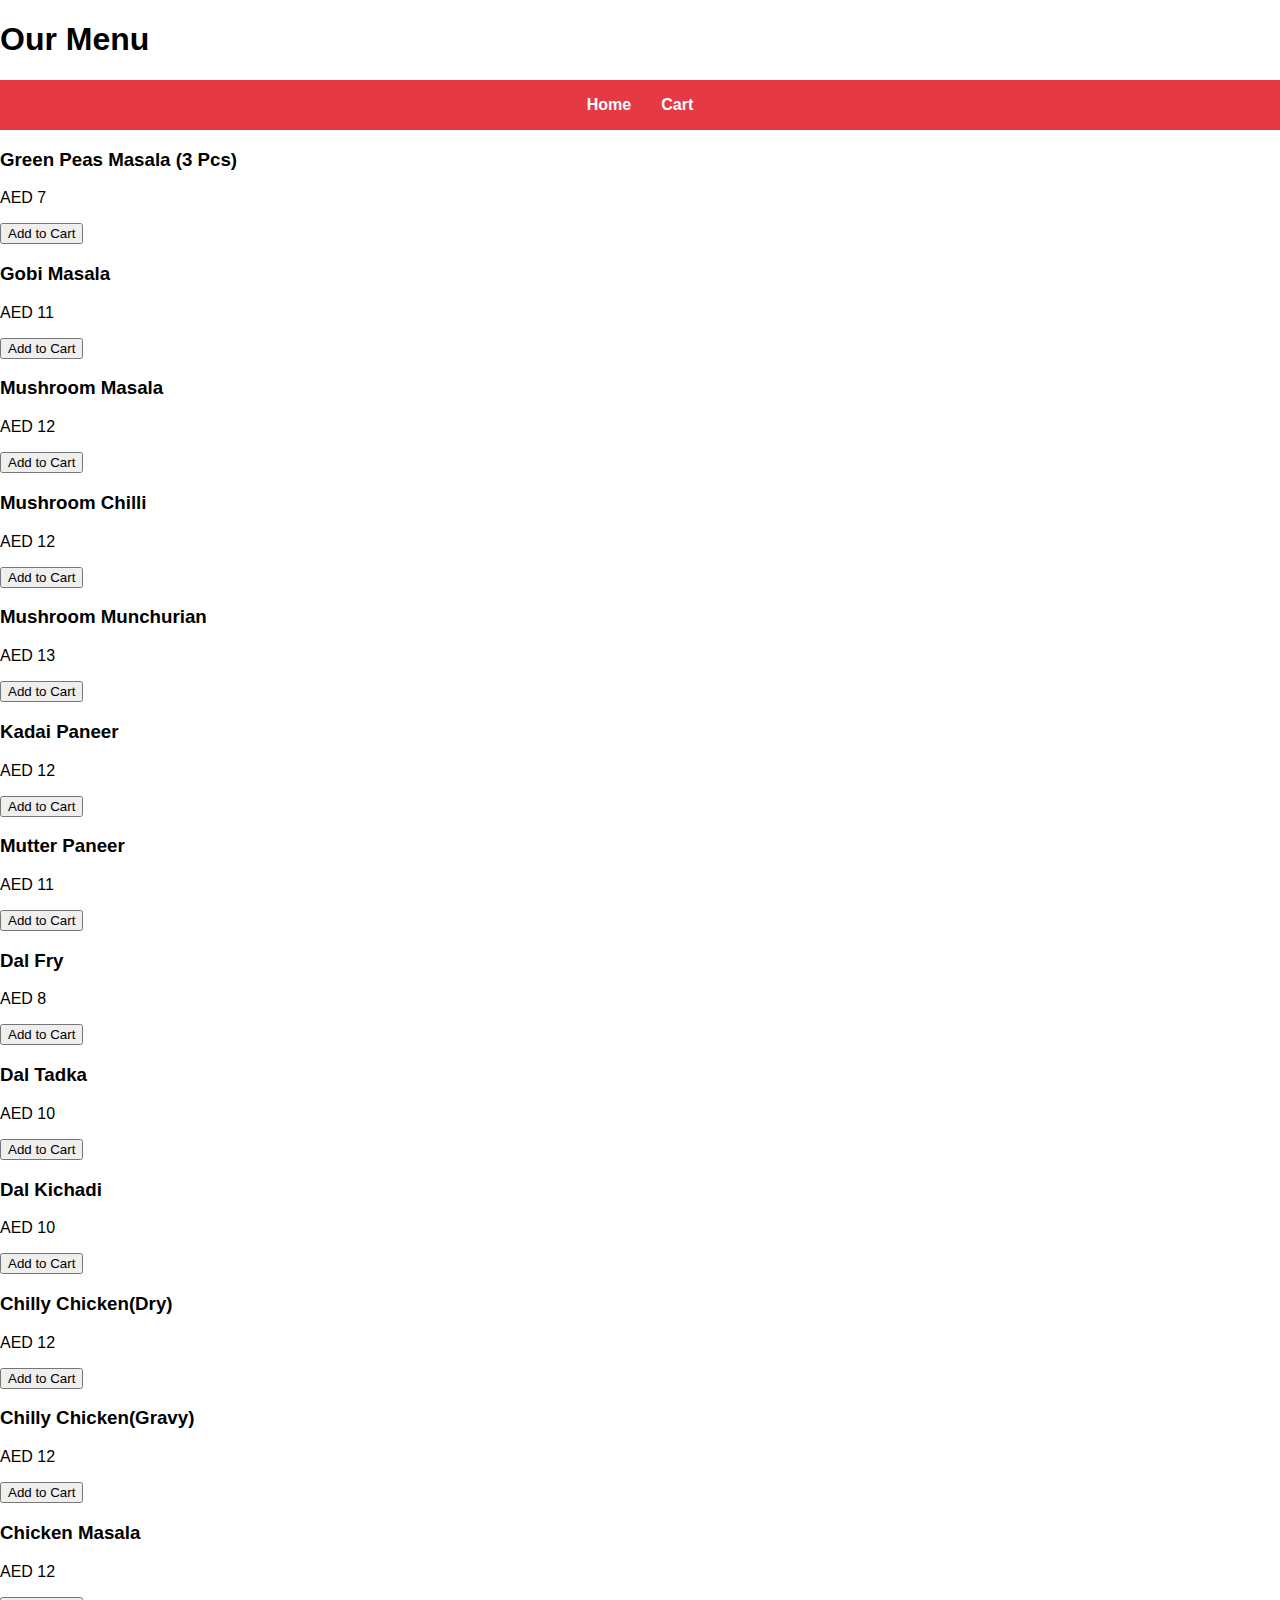
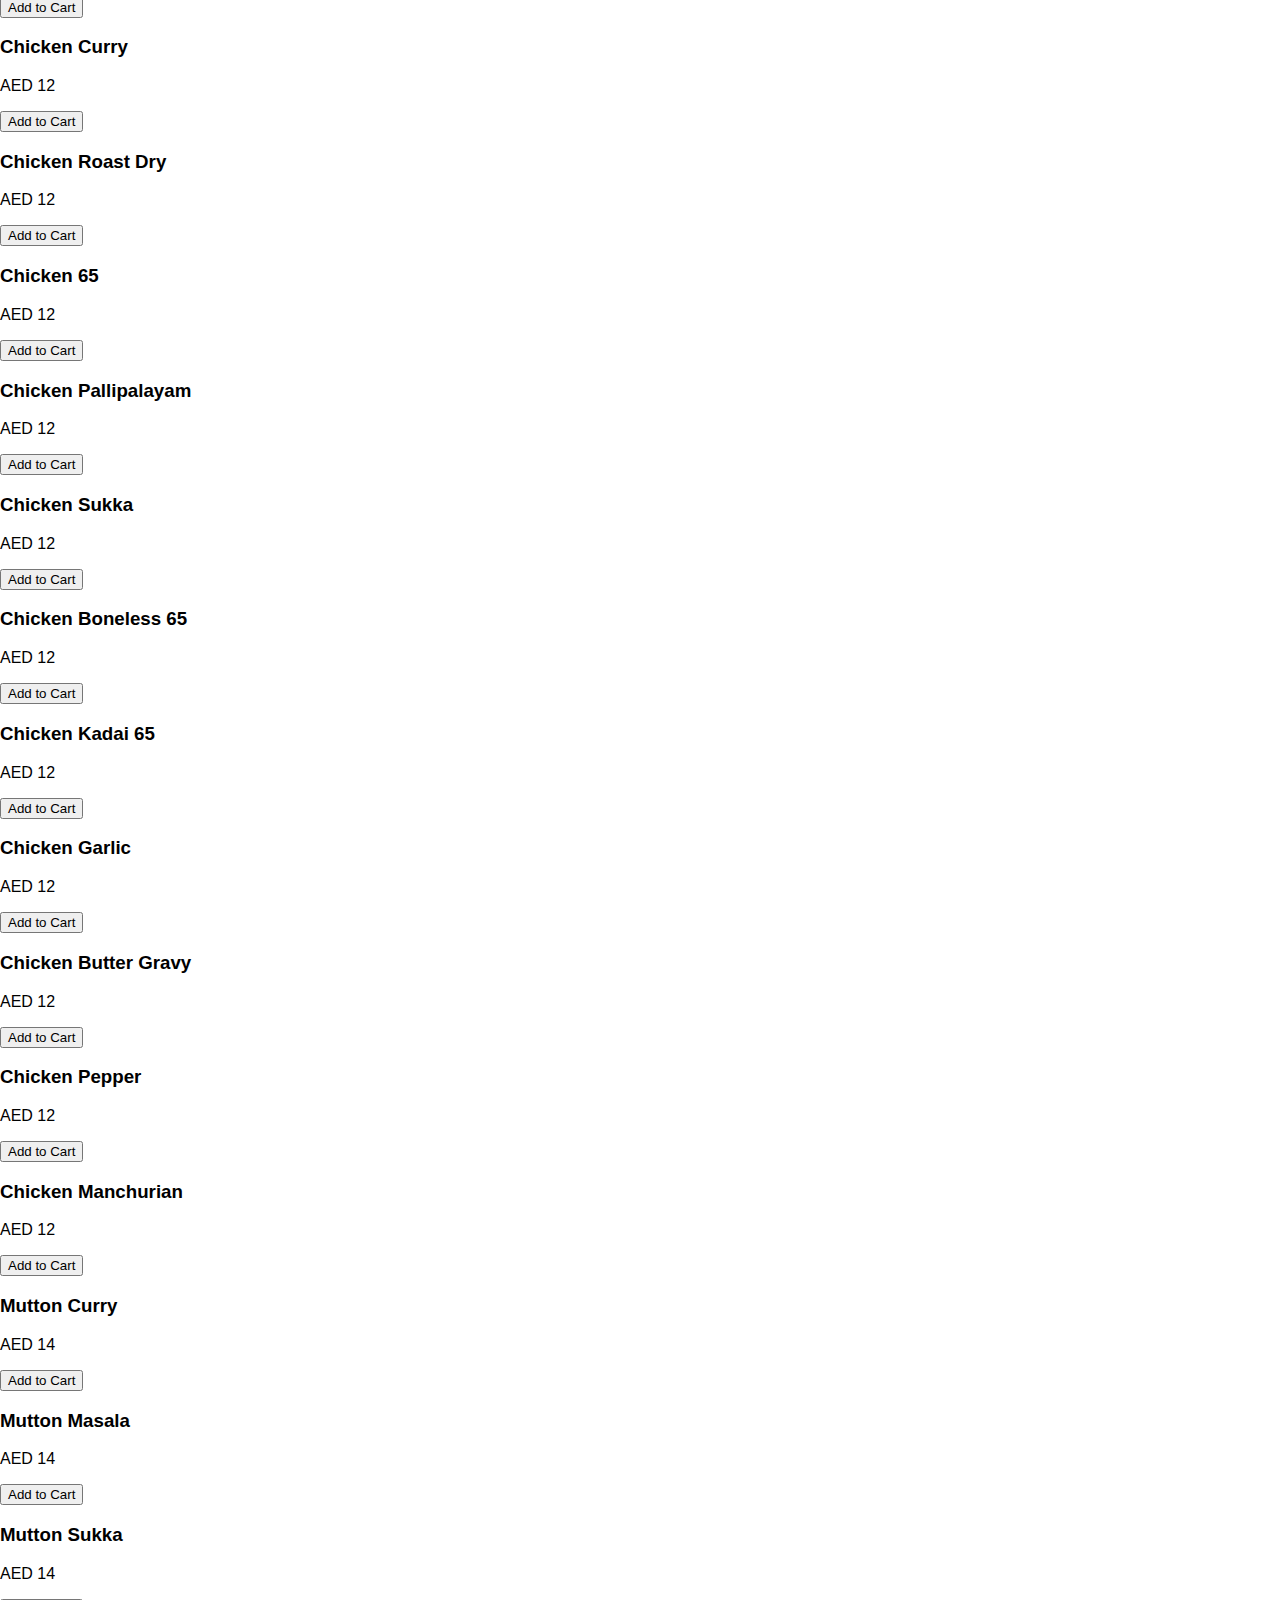
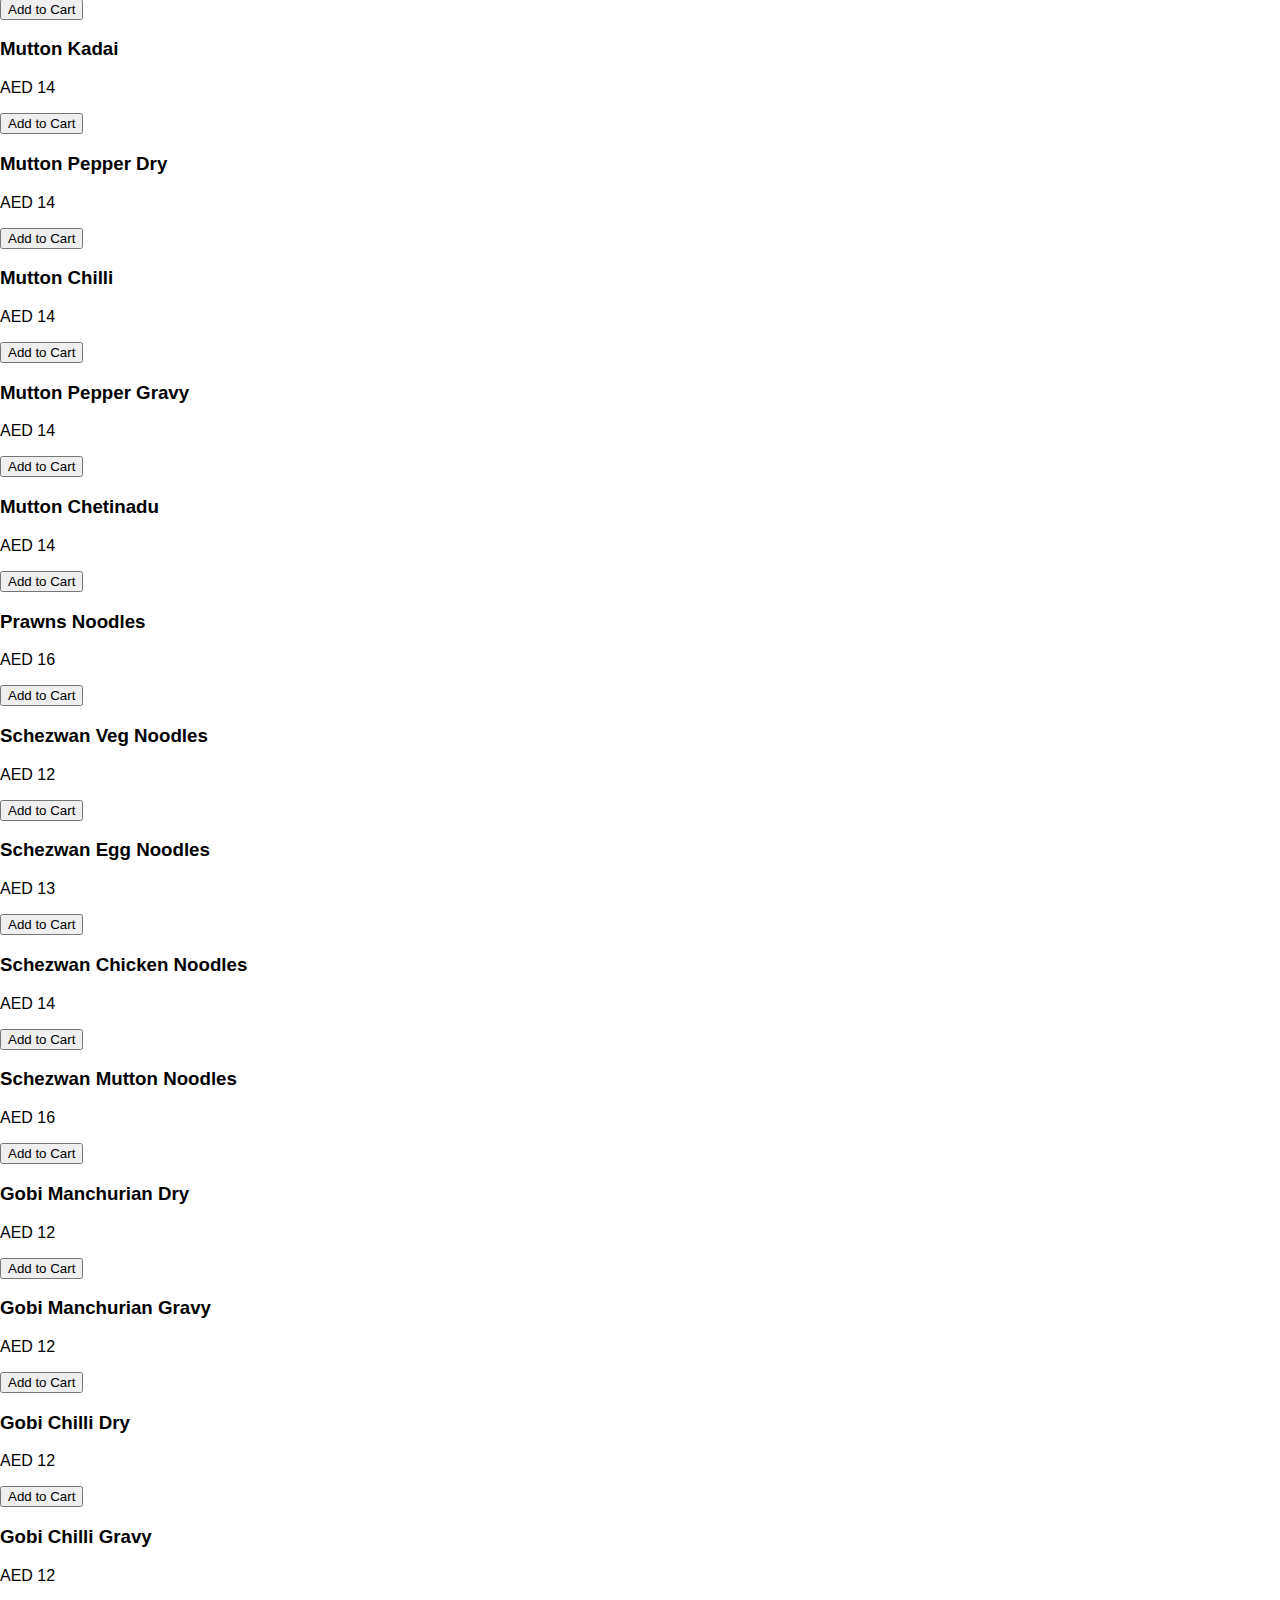
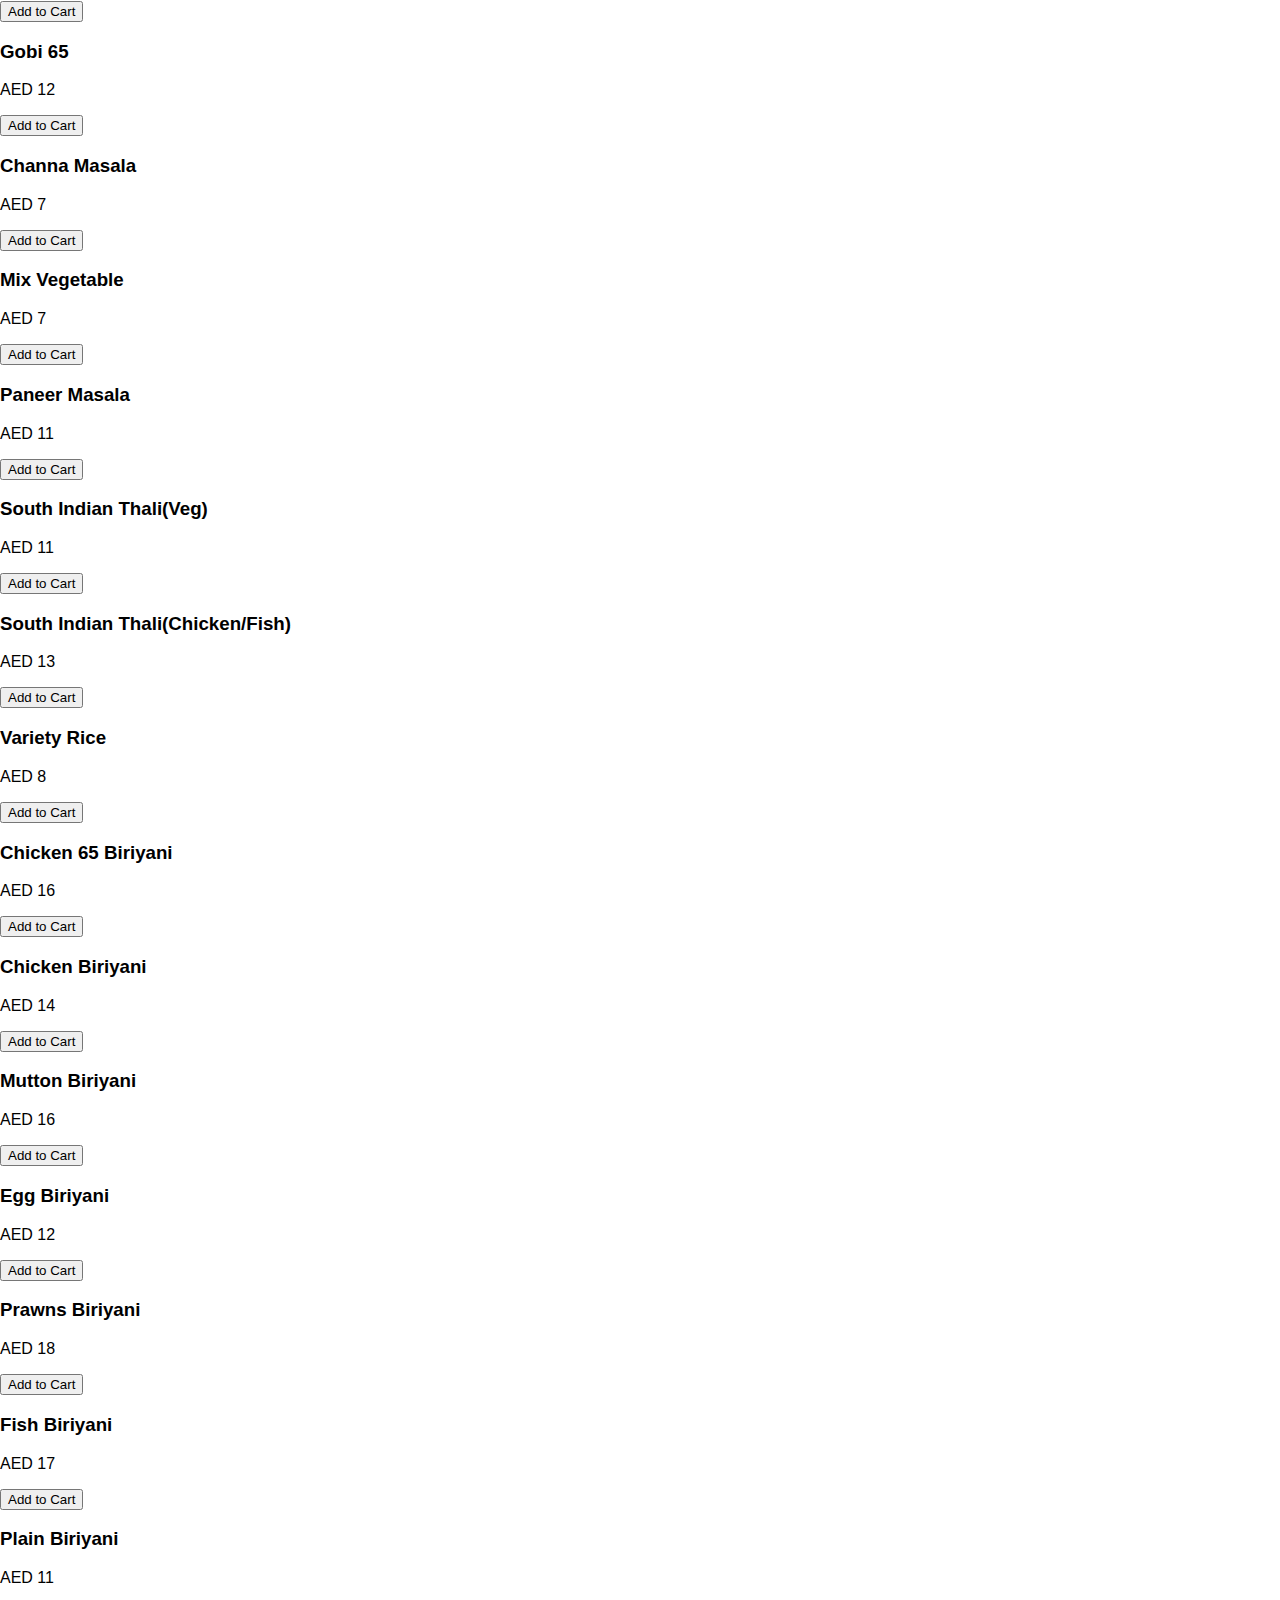
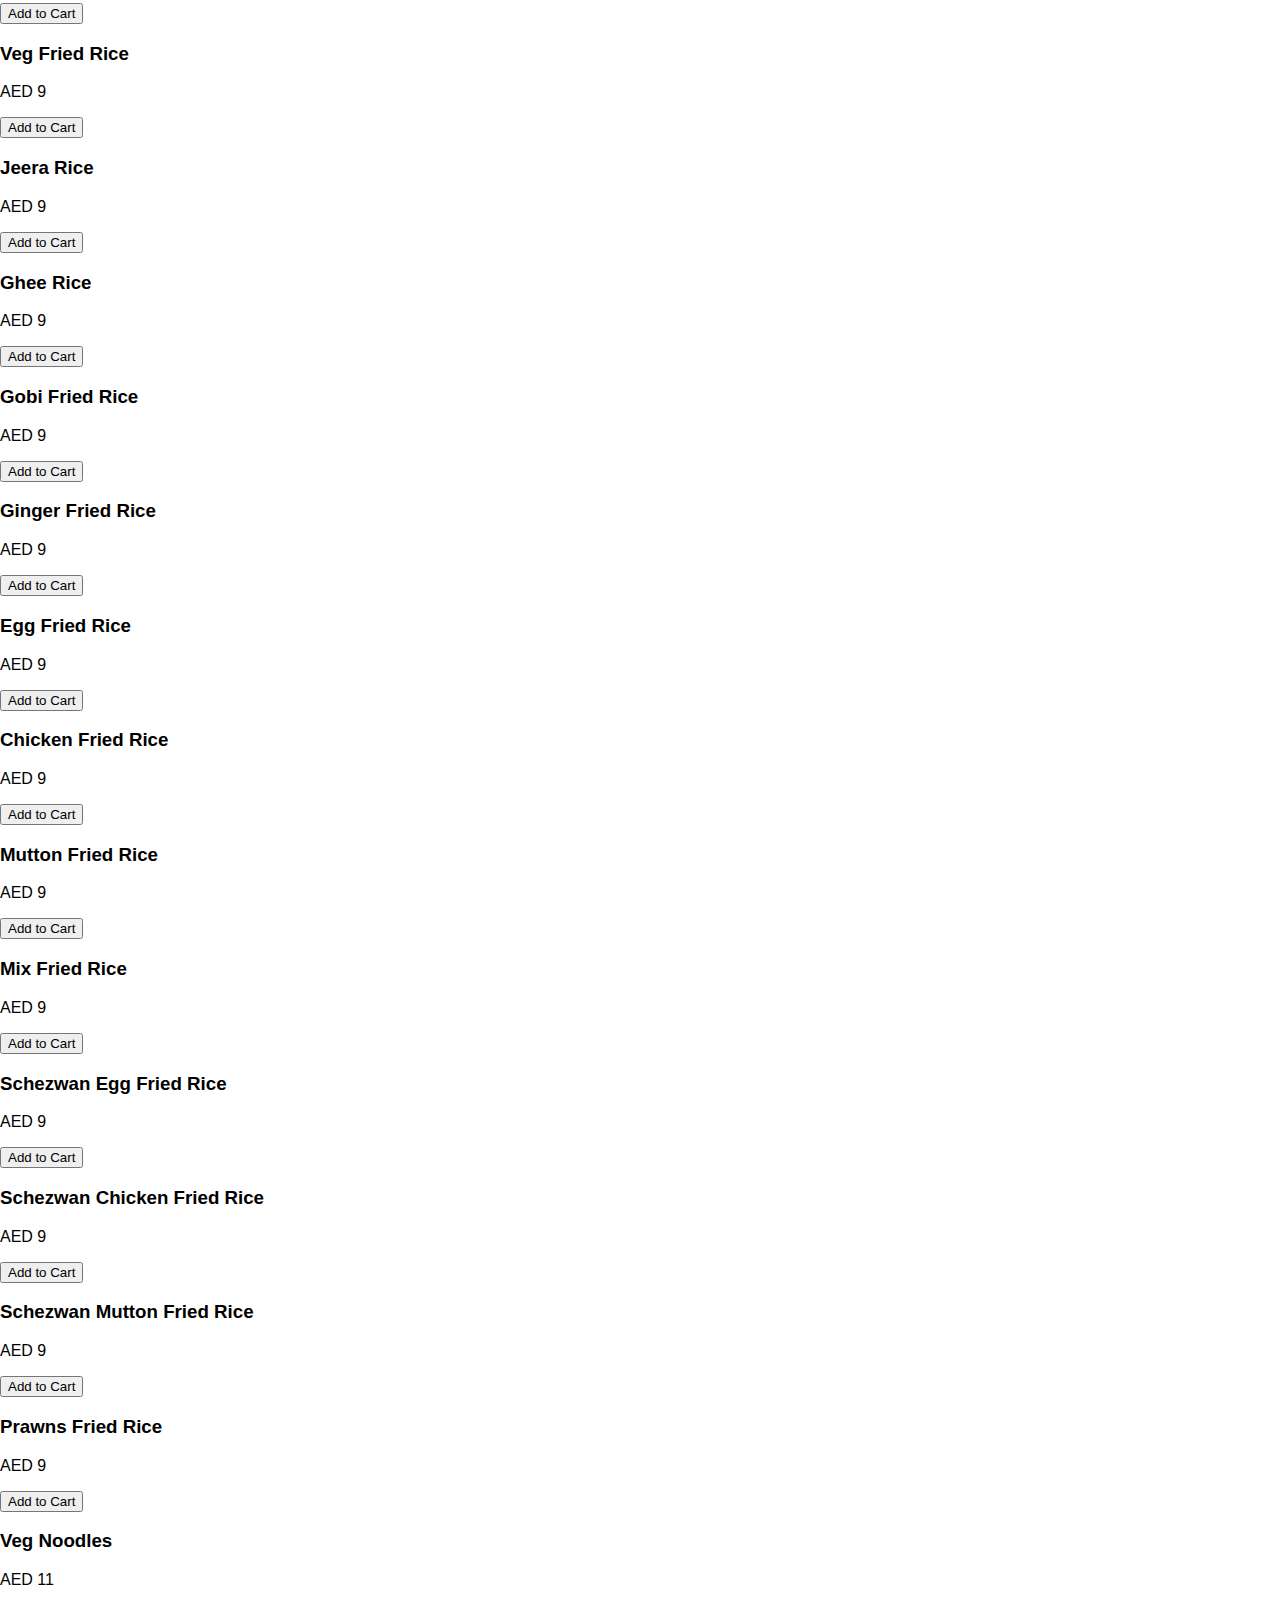
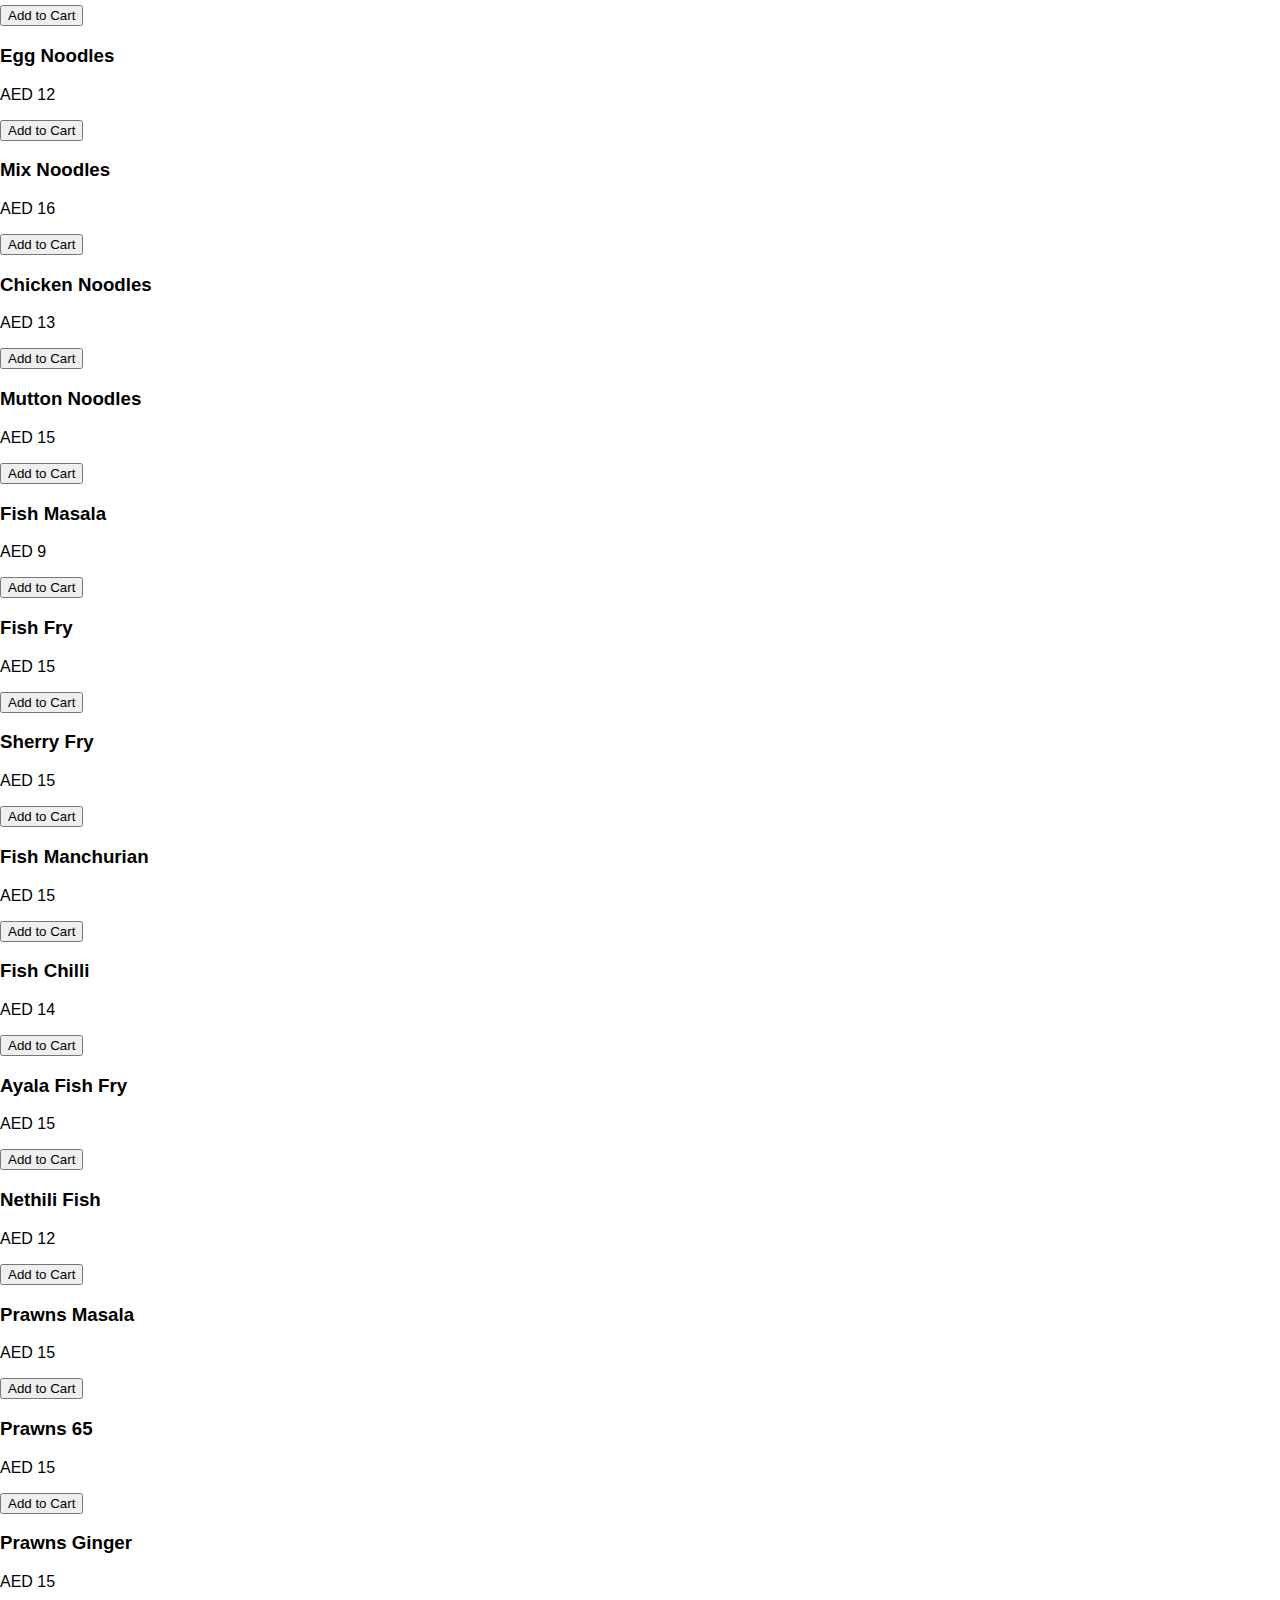
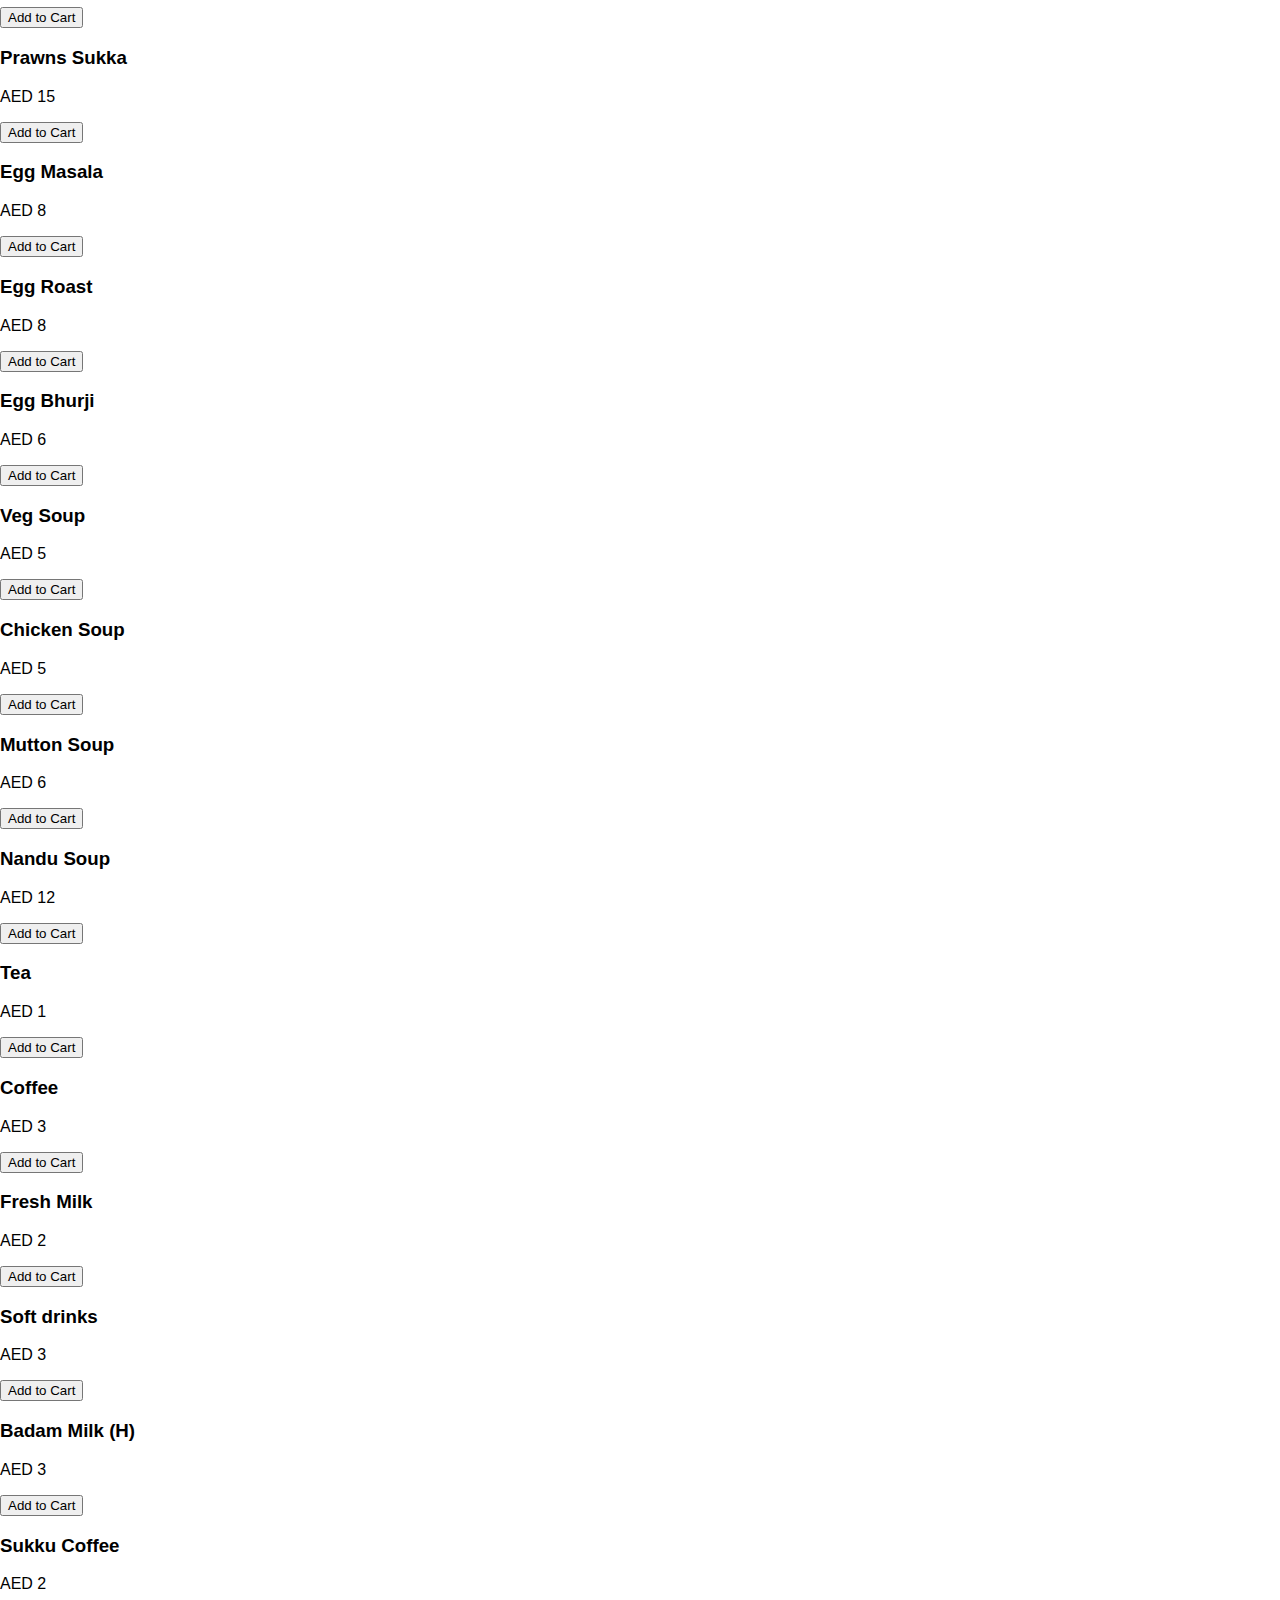
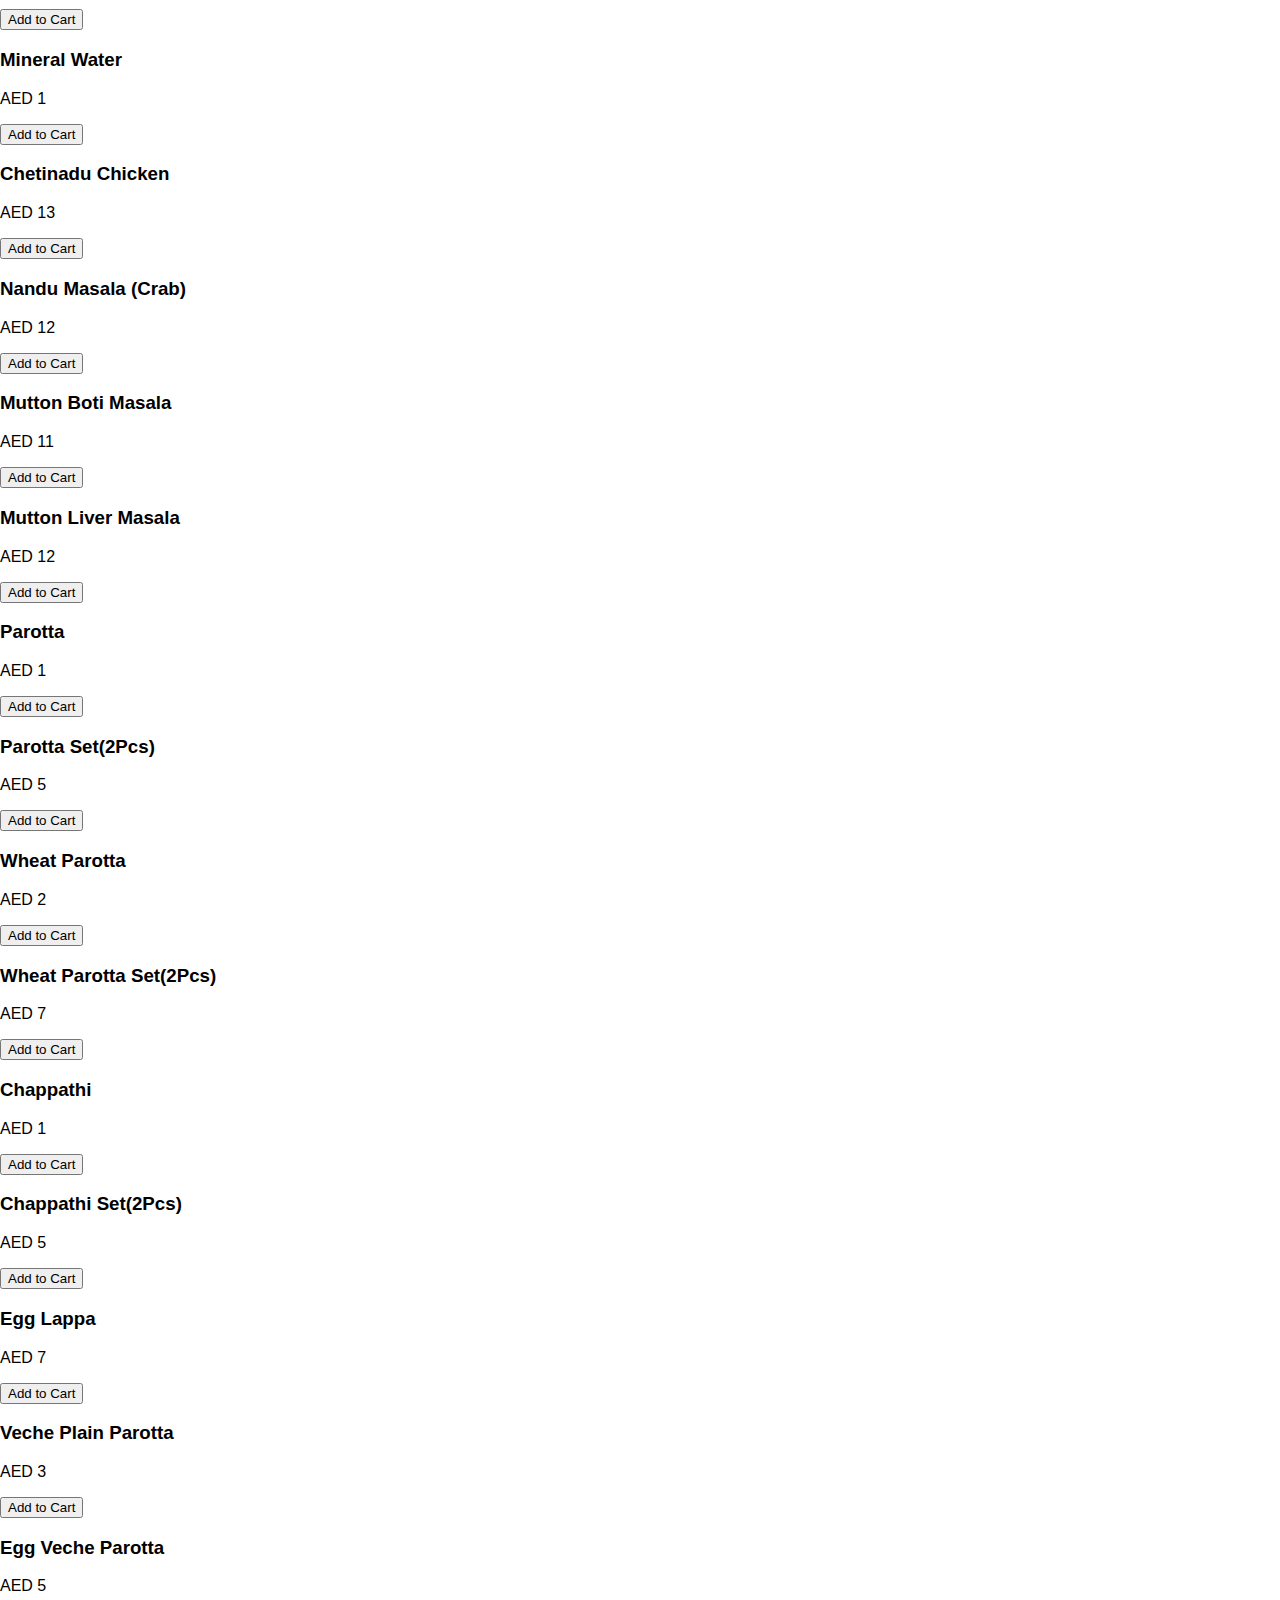
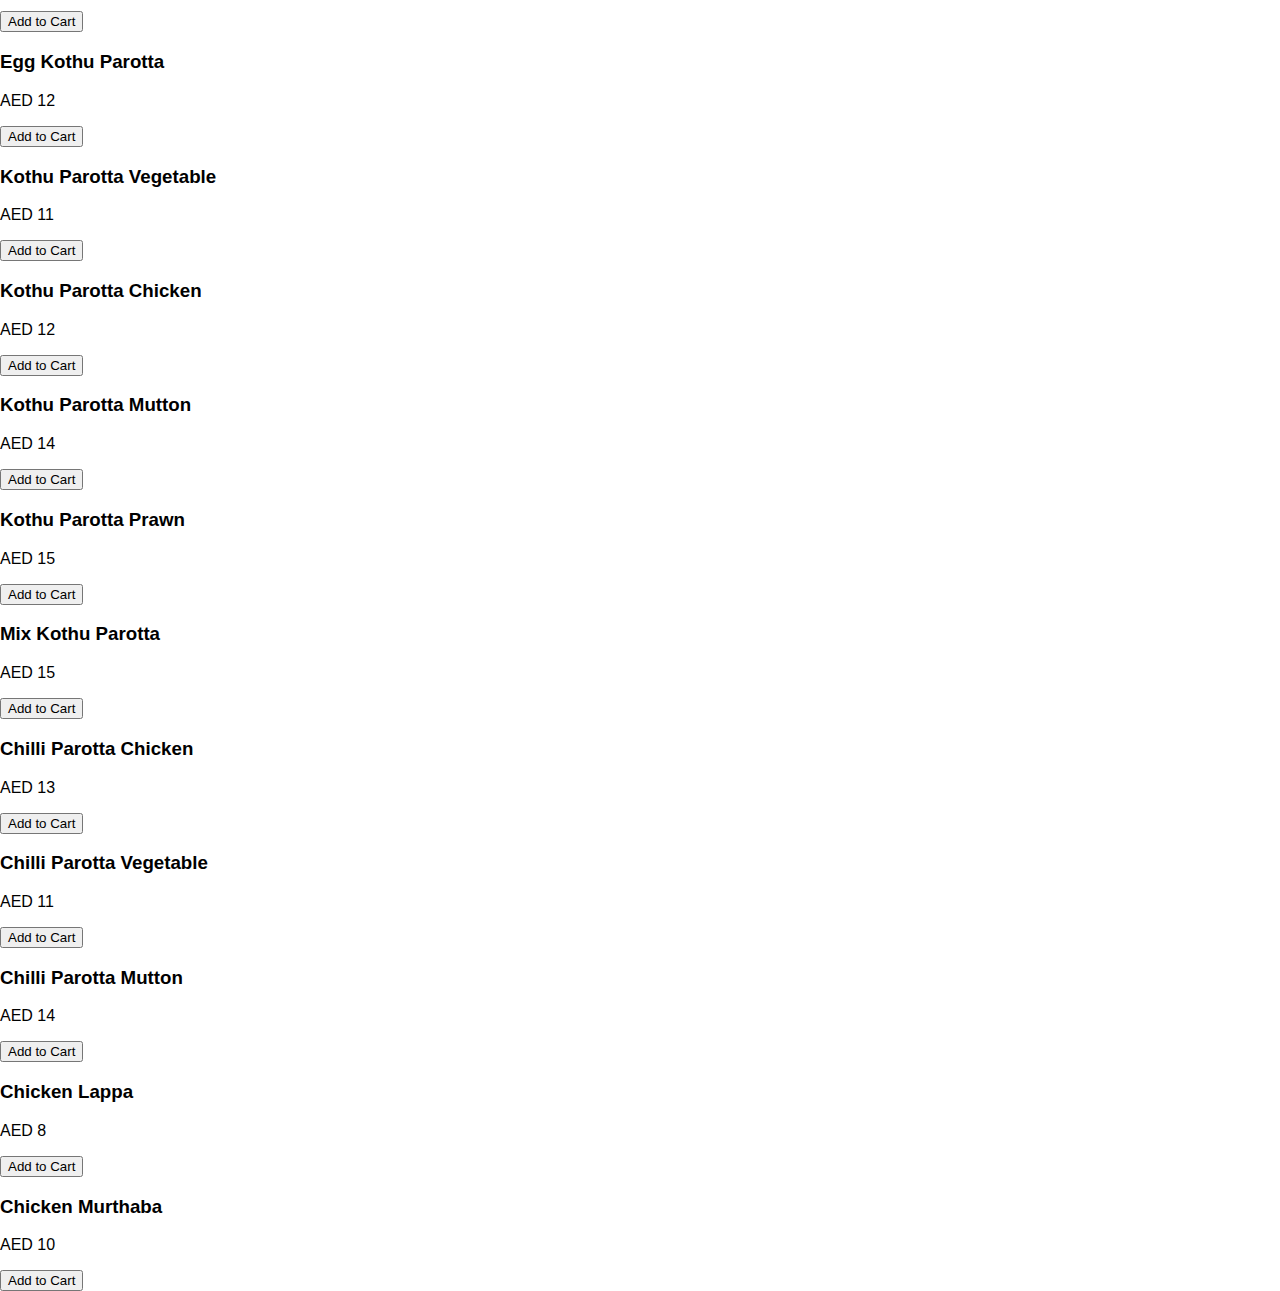
<file: menu.html>
<!DOCTYPE html>
<html lang="en">
<head><meta charset="UTF-8"><meta name="viewport" content="width=device-width, initial-scale=1.0">
<title>Menu</title><link rel="stylesheet" href="styles.css"></head>
<body>
<header><h1>Our Menu</h1><nav><a href="index.html">Home</a><a href="cart.html">Cart</a></nav></header>
<main><section id="menu-items"></section></main><script src="script.js"></script>
</body></html>
</file>
<file: styles.css>
body {
  margin: 0;
  font-family: Arial, sans-serif;
}

nav {
  background-color: #e63946;
  padding: 1rem;
  text-align: center;
}

nav a {
  color: white;
  text-decoration: none;
  margin: 0 15px;
  font-weight: bold;
}

.hero {
  background: url('unnamed.webp') no-repeat center center/cover;
  height: 90vh;
  color: white;
  display: flex;
  flex-direction: column;
  justify-content: center;
  text-align: center;
  padding: 1rem;
  position: relative;
}

.hero::after {
  content: '';
  position: absolute;
  inset: 0;
  background: rgba(0, 0, 0, 0.4);
}

.hero-content {
  position: relative;
  z-index: 1;
}

.btn {
  background-color: #f77f00;
  color: white;
  padding: 10px 20px;
  border: none;
  font-size: 1rem;
  margin-top: 1rem;
  cursor: pointer;
  text-decoration: none;
}

.location {
  padding: 2rem;
  text-align: center;
}

iframe {
  width: 100%;
  max-width: 600px;
  height: 300px;
  border: none;
}
</file>
